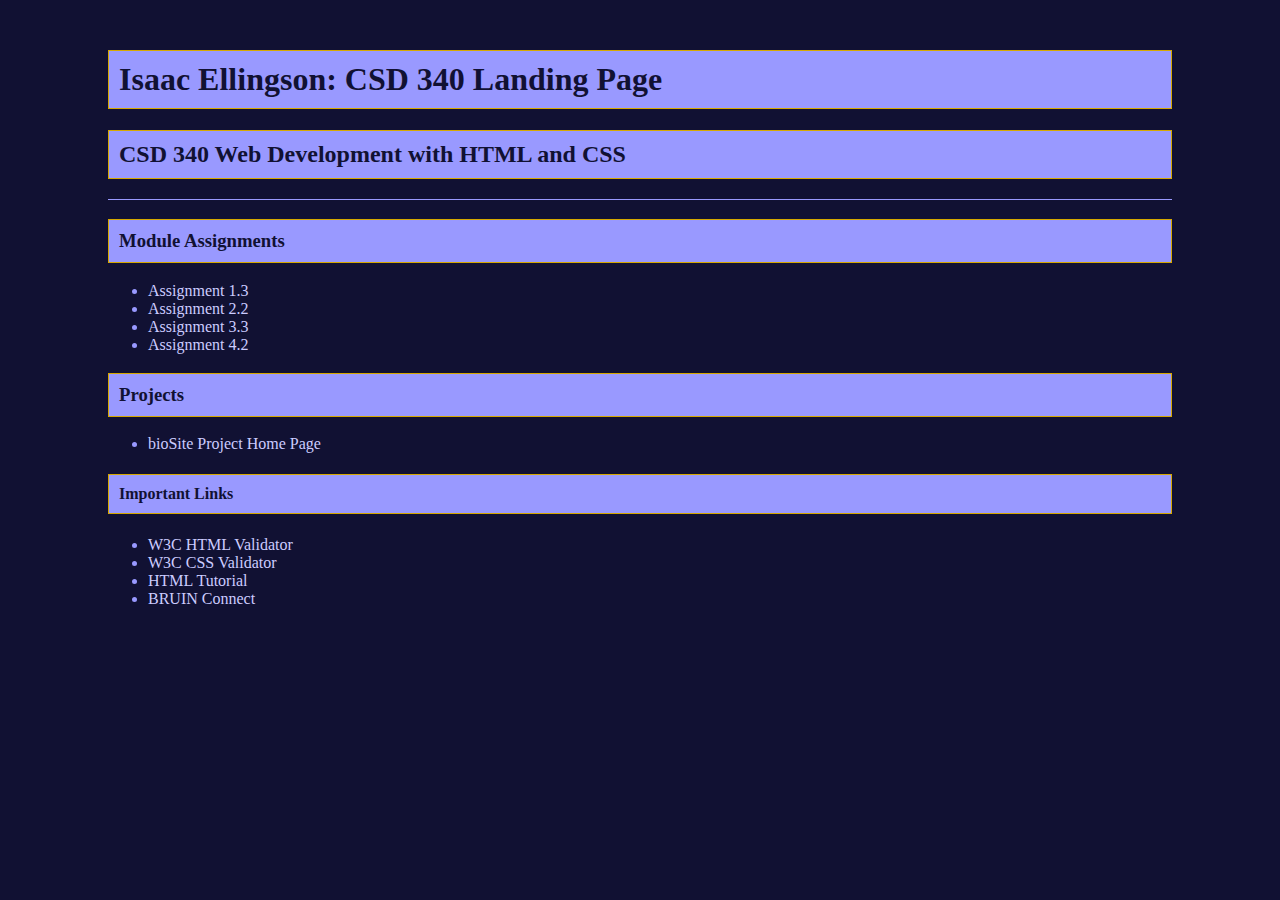
<file: index.html>
<!DOCTYPE html>
<!--
CSD340 - Web Development
Module 3.2 Assignment
Isaac Ellingson
1/31/2026
-->

<html lang="en">
  <head>
    <meta charset="utf-8">
    <title>Isaac Ellingson: CSD 340 Landing Page</title>
    <link rel="stylesheet" href="site.css">
  </head>
  <body>
    <div id="container">
        <h1>Isaac Ellingson: CSD 340 Landing Page</h1>
        <h2>CSD 340 Web Development with HTML and CSS</h2>
        <hr>
        <h3>Module Assignments</h3>
        <ul>
            <li><a href="module-1/ellingson_mod1_3.html">Assignment 1.3</a>
            <li><a href="module-2/ellingson_mod2_2.html">Assignment 2.2</a>
            <li><a href="#">Assignment 3.3</a>
            <li><a href="module-4/Ellingson_Mod4_2.html">Assignment 4.2</a>
        </ul>

        <h3>Projects</h3>
        <ul>
            <li><a href="#">bioSite Project Home Page</a>
        </ul>

        <h4>Important Links</h4>
        <!--
            Another strong objection here - this is bad page structure, implying that "important links" is part of
            "Projects". It is not, and this should be an H3 under the class heading.

            A slight correction was also made to specify https in the CSS validator link.
        -->
        <ul>
            <li><a href="https://validator.w3.org/">W3C HTML Validator</a>
            <li><a href="https://jigsaw.w3.org/css-validator/">W3C CSS Validator</a>
            <li><a href="https://www.w3schools.com/html/">HTML Tutorial</a>
            <li><a href="https://bruinconnect.bellevue.edu/">BRUIN Connect</a>
        </ul>
    </div>
  </body>
</html>
</file>
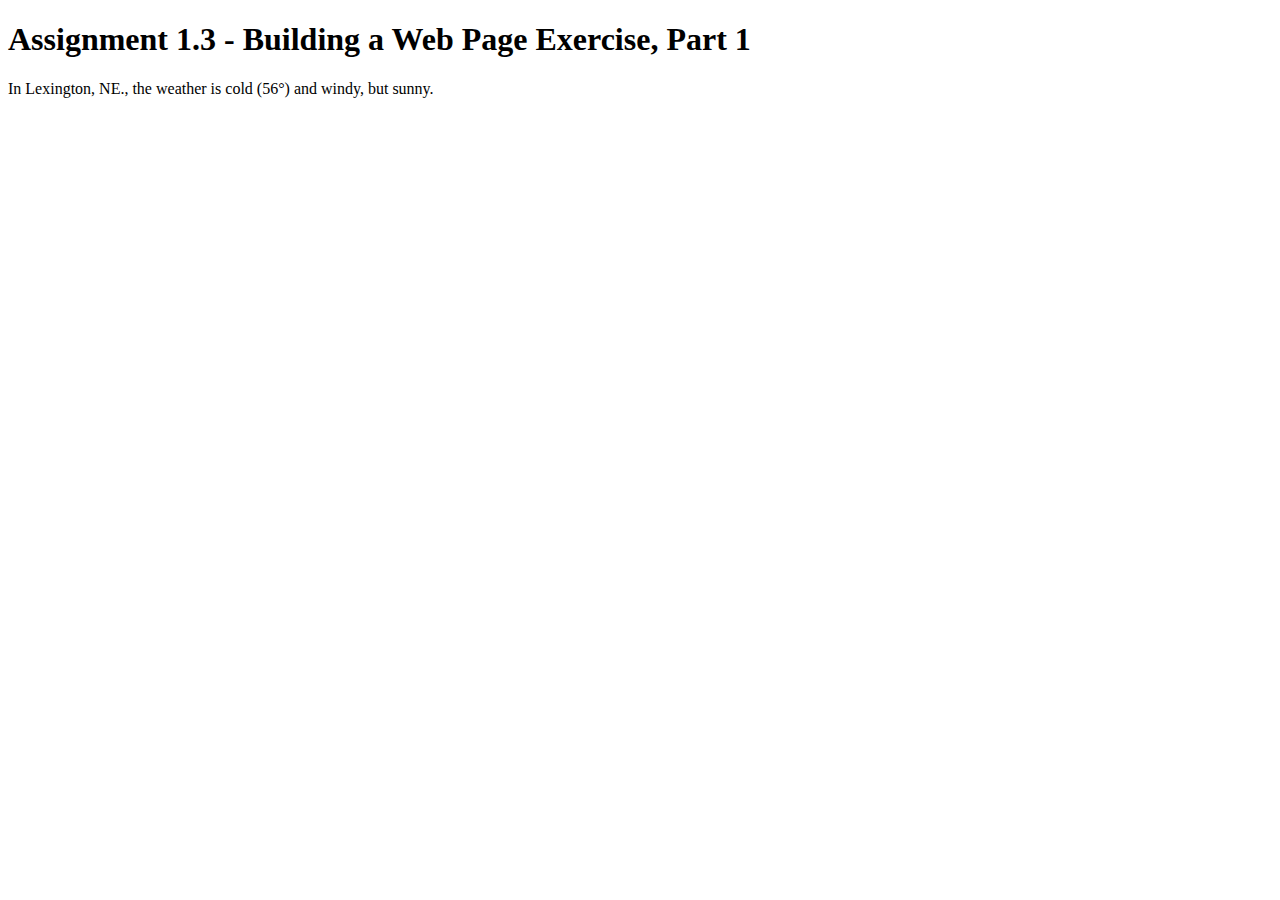
<file: module-1/ellingson_mod1_3.html>
<!DOCTYPE html>
<html lang="en">
<head>
    <title>CSD 340 Web Development with HTML and CSS</title>
</head>

<body>

<h1>Assignment 1.3 - Building a Web Page Exercise, Part 1</h1>

<p>In Lexington, NE., the weather is cold (56&deg;) and windy, but sunny.

</body>

</html>
</file>
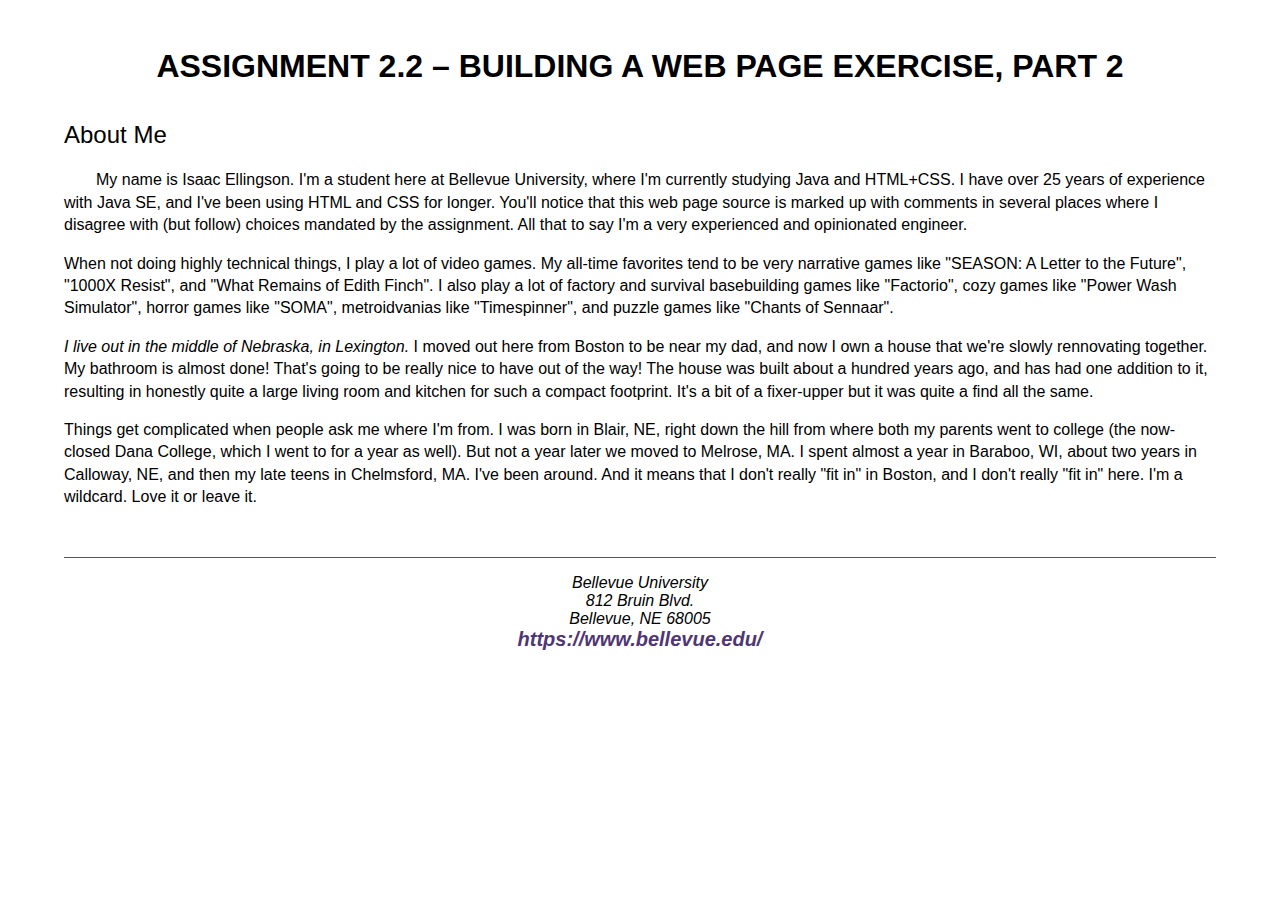
<file: module-2/ellingson_mod2_2.html>
<!DOCTYPE html>
<html lang="en">
<head>
    <title>CSD 340 Development with HTML and CSS</title>

    <link rel="stylesheet" href="ellingson_mod2_2.css">

    <!-- My advice is to use google schema instead for most of this -->

    <!--
        Also, the < /> syntax is xhtml syntax; we're not writing xhtml.
        Tags that close themselves close themselves. The trailing slash
        is ignored in html5, and can even cause problems in certain
        browsers without that leading space.
    -->
    <meta name="author" content="Isaac Ellingson">
    <meta name="description" content="Coursework for Module 2.2 of the CSD 340 course.">
    <meta name="keywords" content="school, demonstration, html, css">

    <!-- Many crawlers for AI training content ignore both this meta and robots.txt -->
    <meta name="robots" content="nofollow">
</head>

<body>

<!-- For our purposes, we should use the "section" element instead of a div. -->
<div id="container">
    <h1>Assignment 2.2 – Building a Web Page Exercise, Part 2</h1>

    <h2>About Me</h2>

    <p class="intro">My name is Isaac Ellingson. I'm a student here at Bellevue University, where I'm currently studying Java and HTML+CSS. I have over 25 years of experience with Java SE, and I've been using HTML and CSS for longer. You'll notice that this web page source is marked up with comments in several places where I disagree with (but follow) choices mandated by the assignment. All that to say I'm a very experienced and opinionated engineer.

    <!--
        Again, we're not writing xhtml. <p> closes itself at the next
        <p> or at the close of the enclosing scope. There's no need to
        "wrap" in a <p>
    -->
    <p>When not doing highly technical things, I play a lot of video games. My all-time favorites tend to be very narrative games like "SEASON: A Letter to the Future", "1000X Resist", and "What Remains of Edith Finch". I also play a lot of factory and survival basebuilding games like "Factorio", cozy games like "Power Wash Simulator", horror games like "SOMA", metroidvanias like "Timespinner", and puzzle games like "Chants of Sennaar".

    <p><span class="sentence">I live out in the middle of Nebraska, in Lexington.</span> I moved out here from Boston to be near my dad, and now I own a house that we're slowly rennovating together. My bathroom is almost done! That's going to be really nice to have out of the way! The house was built about a hundred years ago, and has had one addition to it, resulting in honestly quite a large living room and kitchen for such a compact footprint. It's a bit of a fixer-upper but it was quite a find all the same.

    <p>Things get complicated when people ask me where I'm from. I was born in Blair, NE, right down the hill from where both my parents went to college (the now-closed Dana College, which I went to for a year as well). But not a year later we moved to Melrose, MA. I spent almost a year in Baraboo, WI, about two years in Calloway, NE, and then my late teens in Chelmsford, MA. I've been around. And it means that I don't really "fit in" in Boston, and I don't really "fit in" here. I'm a wildcard. Love it or leave it.

    <hr>

    <!--
        <p> is highly inappropriate for splitting lines in an address.
        In this case we *actually do mean line break*, within the same logical paragraph.

        Note: I pulled this address from the welcome center in About Us / Locations
        https://www.bellevue.edu/about/about-us/locations/
        So it may differ from the "official address" expected.
    -->
    <address>
        Bellevue University<br>
        812 Bruin Blvd.<br>
        Bellevue, NE 68005<br>
        <a href="https://www.bellevue.edu/">https://www.bellevue.edu/</a>
    </address>
</div>



</body>

</html>
</file>
<file: site.css>
/*
 * Note: References were made to Google Font Kits, but no actual requirement was specified.
 * If you want me to use a google font kit (which slows page load), you will actually need
 * to specify it.
 */

html {
    background: #113;
    color: #99F;
}

hr {
    border: none;
    border-top: 1px solid #99F;
}

#container {
    margin-top: 50px;
    margin-left: 100px;
    margin-right: 100px;
    margin-bottom: 0;
}

h1, h2, h3, h4 {
    background: #99F;
    color: #113;
    border: 1px solid #D6A800;
    padding: 10px;
}

a {
    color: #ccf;
    text-decoration: none;
}

a:visited {
    color: #99f;
}

a:hover {
    color: #D6A800;
}
</file>
<file: module-2/ellingson_mod2_2.css>
@media (prefers-color-scheme: dark) {
    body {
        background: #223;
        color: #FFF;
    }

    hr {
        border: none;
        border-top: solid 1px #AAA;
    }

    a:link { color: #9f86c4; }
    a:visited { color: #6f5694; }
    a:hover { color: #4f3674; }
}

@media (prefers-color-scheme: light) {
    body {
        background: #FFF;
        color: 000;
    }

    hr {
        border: none;
        border-top: solid 1px #555;
    }

    a:link { color: #4f3674; }
    a:visited { color: #7f66a4; }
    a:hover { color: #4f3674; }
}



body {
    font-family: sans-serif;
    margin-top: 3em;
    margin-left: 4em;
    margin-right: 4em;
    margin-bottom: 3em;

    font-size: 16px;
}

p {
    font-weight: 400;
    line-height: 1.4em;
}

h1 {
    font-weight: 700;
    text-align: center;
    text-transform: uppercase;
}

h2 {
    font-weight: 500;
    text-align: left;
    padding-top: 15px;
}

hr {
    margin-top: 3em;
    margin-bottom: 1em;
}

address {
    text-align: center;
}

a {
    font-weight: bold;
    text-decoration: none;
    font-size: 1.25em;
    padding: 4px;
}

a:hover {
    background: #D6A800;
}

.sentence {
    font-style: italic;
}

.intro {
    text-indent: 2em;
}
</file>
